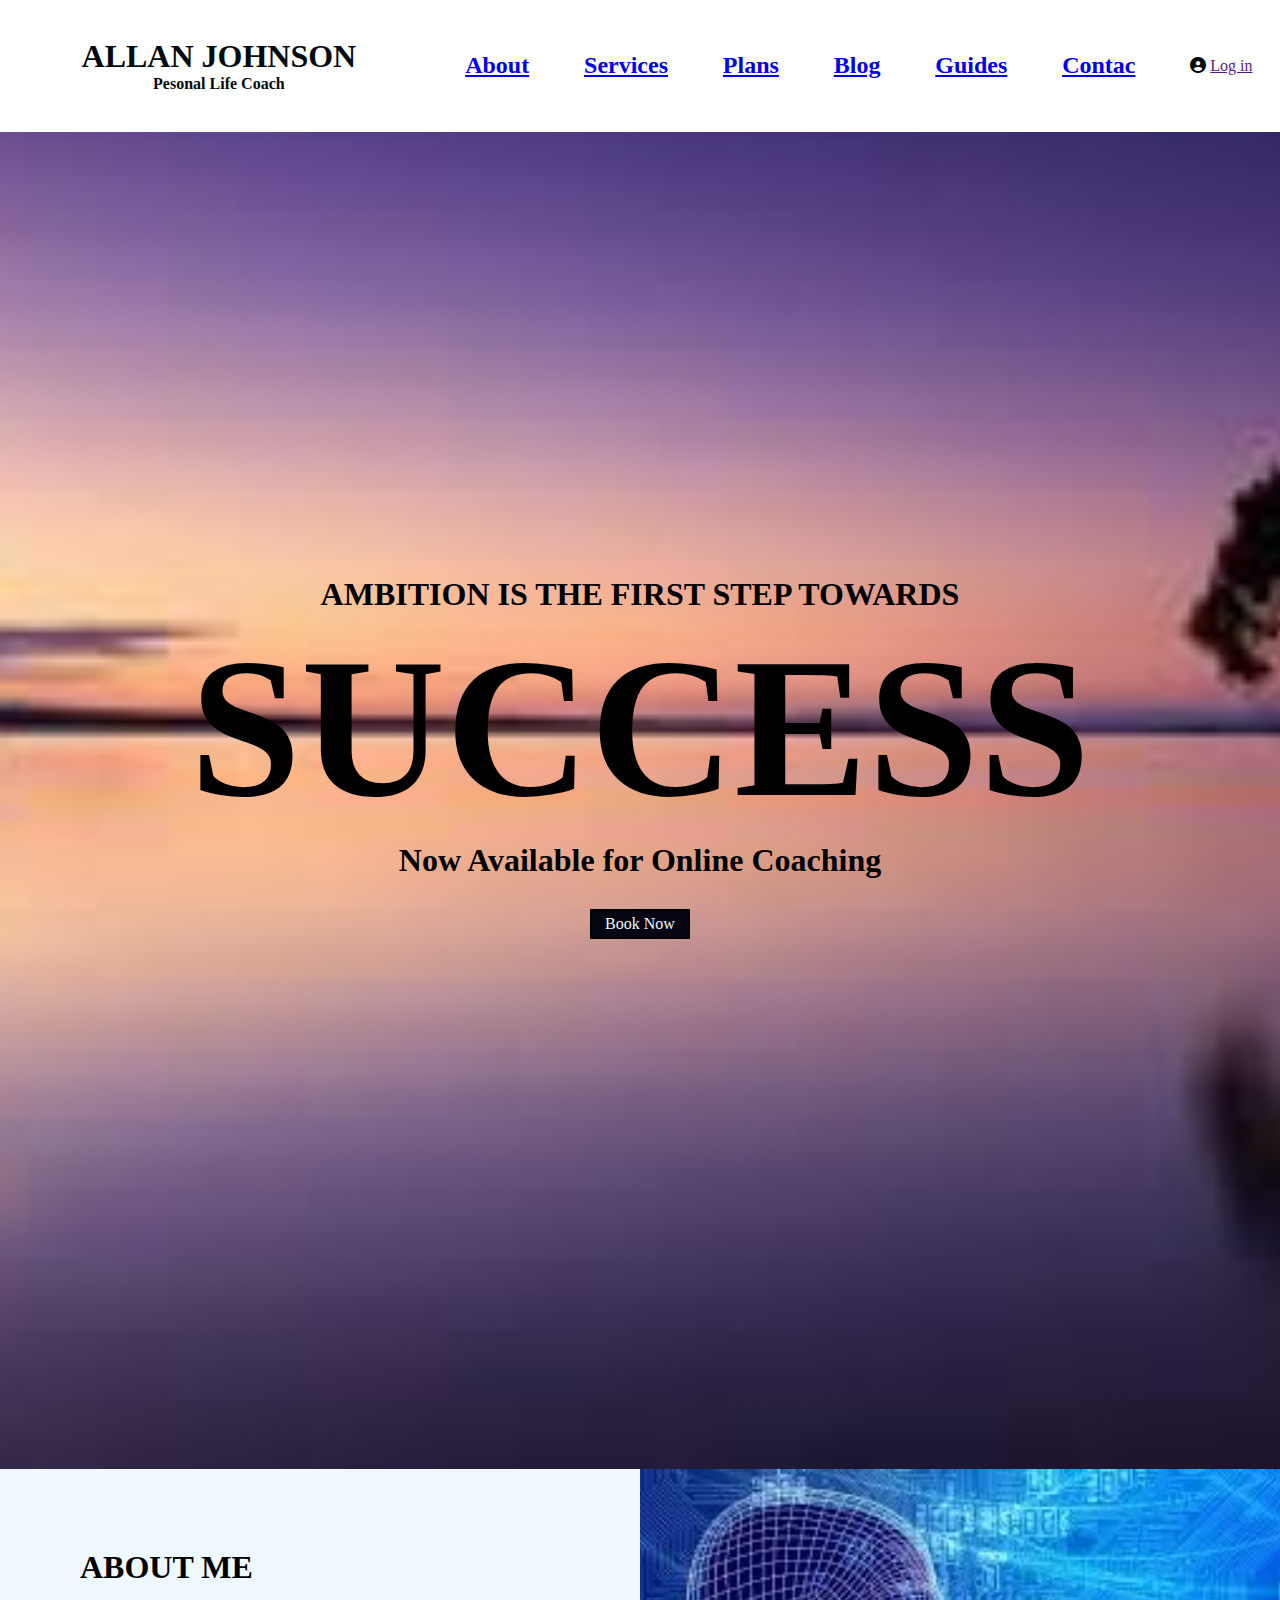
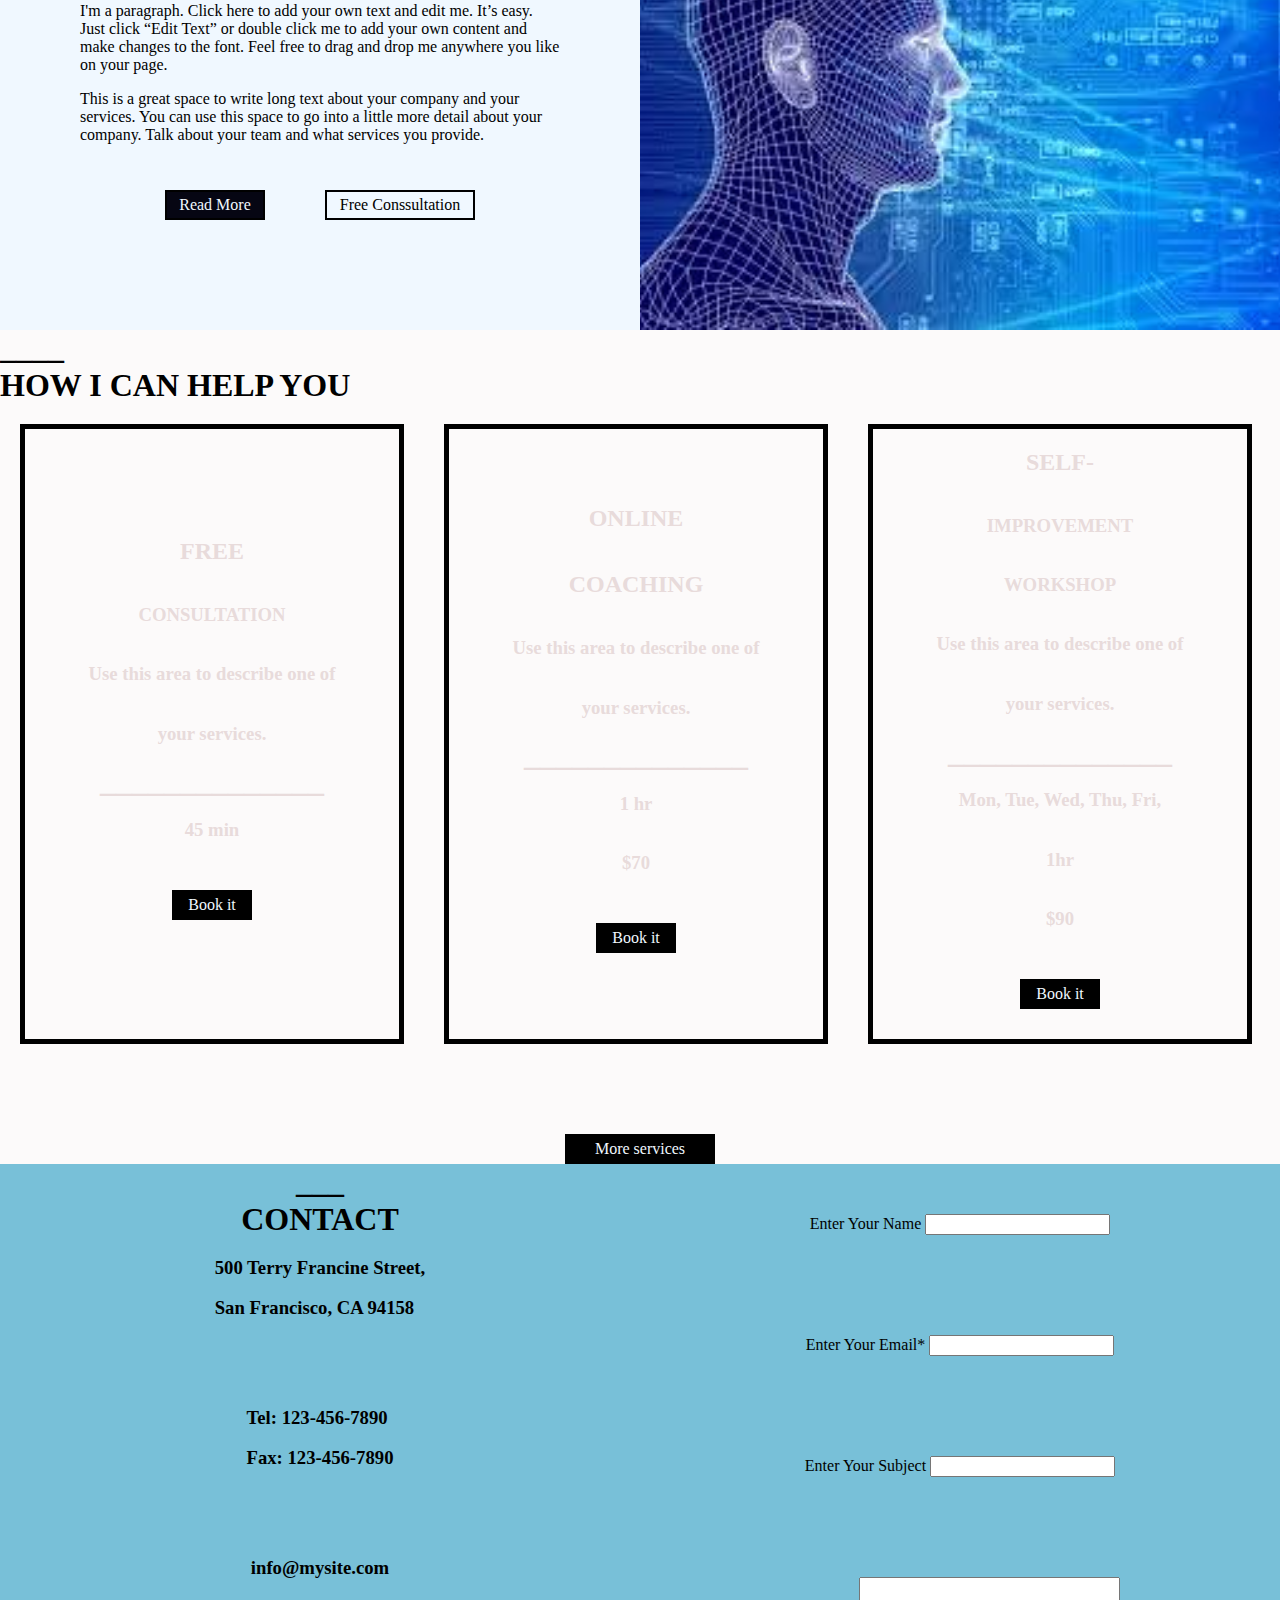
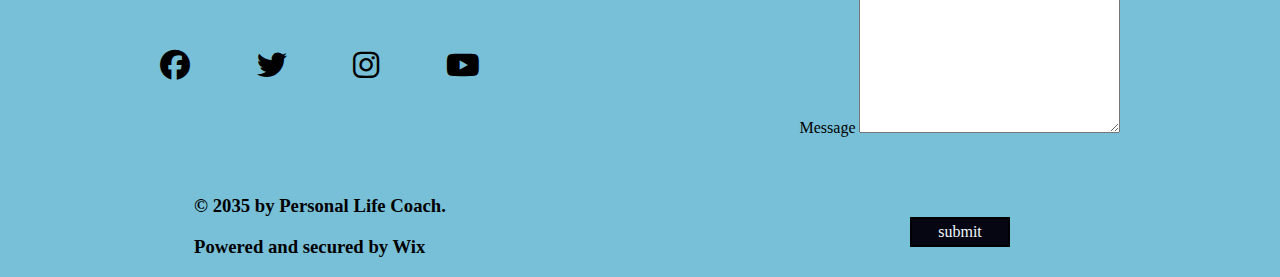
<file: index.html>
<!DOCTYPE html>
<html lang="en">

<head>
    <meta charset="UTF-8">
    <meta name="viewport" content="width=device-width, initial-scale=1.0">
    <title>wix</title>
    <link rel="stylesheet" href="manisha.css">
    <link rel="stylesheet" href="https://cdnjs.cloudflare.com/ajax/libs/font-awesome/6.6.0/css/all.min.css"
        integrity="sha512-Kc323vGBEqzTmouAECnVceyQqyqdsSiqLQISBL29aUW4U/M7pSPA/gEUZQqv1cwx4OnYxTxve5UMg5GT6L4JJg=="
        crossorigin="anonymous" referrerpolicy="no-referrer" />
        <link rel="stylesheet" href="https://cdnjs.cloudflare.com/ajax/libs/font-awesome/6.6.0/css/all.min.css">
</head>

<body>
  <div id="body1">

    <head>
      <div class="abhi">
        <h1>ALLAN JOHNSON</h1>
        <h4>Pesonal Life Coach</h4>
      </div>
      <input type="checkbox" id="check" name="" value="">
    
        <label for="check" id="checkbtn"> <i class="fa-solid fa-bars"></i></label>
      <div class="abhi2">
        <div class="mani">
          <h2><a href="#about">About</a></h2>
        </div>
        <div class="mani">
          <h2><a href="service.html">Services</a></h2>
        </div>
        <div class="mani">
          <h2><a href="plans.html"> Plans</a></h2>
        </div>
        <div class="mani">
          <h2><a href="https://www.flikart.com">Blog</a></h2>
        </div>
        <div class="mani">
          <h2><a href="#Guides">Guides</a></h2>
        </div>
        <div class="mani">
          <h2><a href="#body3">Contac</a></h2>
        </div>
        <div class="mani">

          <i class="fa-solid fa-circle-user"> </i>
          <a href="">Log in</a>
        </div>
       
      </div>
    </head>
  </div>
  <div id="body2">
    <main>
      <div class="main1">
        <div class="manisha">
          <h1>AMBITION IS THE FIRST STEP TOWARDS</h1>

          <b>SUCCESS </b>
          <h1>Now Available for Online Coaching</h1>
          <div class="hov">Book Now </div>
        </div>
      </div>
      <div class="row">
        <div class ="main2 " id="about">
          <div class="mk">
            <!-- <h1>____</h1> -->
            <h1>
              ABOUT ME</h1>
            <p>I'm a paragraph. Click here to add your own text and edit me. It’s easy. Just click “Edit Text” or double
              click me to add your own content and make changes to the font. Feel free to drag and drop me anywhere you
              like
              on your page.</p>
            <p>This is a great space to write long text about your company and your services. You can use this space to
              go
              into a little more detail about your company. Talk about your team and what services you provide.</p>

            <div class="m">

              <div class="hov">
                Read More
              </div>
              <div class="hov2">
                Free Conssultation

              </div>
            </div>
          </div>
        </div>
        <div class="main3">

        </div>
      </div>
      <div class="main4" id="Guides">
        <h1>____</h1>
        <h1>HOW I CAN HELP YOU </h1>
        
        <div class="m2">
          <div class="hov3">
            <h2>FREE</h2>
            <h3>CONSULTATION</h3>
            <h3>Use this area to describe one of</h3>
            <h3>your services.</h3>
            <h1>______________</h1>
            <h3>45 min</h3>
            <div class="ak">Book it</div>

          </div>
          <div class="hov4">
            <h2>ONLINE</h2>
            <h2>COACHING</h2>
            <h3>Use this area to describe one of</h3>
            <h3>your services.</h3>
            <h1>______________</h1>
            <h3>1 hr </h3>
            <h3>$70</h3>
            <div class="ak">Book it</div>
          </div>
          <div class="hov5">
            <h2>SELF-</h2>
            <h3>IMPROVEMENT</h3>
            <h3>WORKSHOP</h3>
            <h3>Use this area to describe one of</h3>
            <h3>your services.</h3>
            <h1>______________</h1>
            <h3> Mon, Tue, Wed, Thu, Fri,
            </h3>
            <h3>1hr</h3>
            <h3> $90</h3>
            <div class="ak">Book it</div>

          </div>
        </div>
        <div class="hov6">More services</div>
      </div>
    </main>
  </div>
  <div id="body3">  
    <footer>
      <div class="ram" >
        <h1>___</h1>
        <h1>CONTACT</h1>

        <div class="ram2">
          <h3>500 Terry Francine Street,</h3>
          <h3>San Francisco, CA 94158</h3>
        </div>

        <div class="ram3">
          <h3>Tel: 123-456-7890</h3>
          <h3>Fax: 123-456-7890</h3>
        </div>
        <div class="ram4">
          <h3>info@mysite.com</h3>

        </div>
        <div class="ram6">

          <i class="fa-brands fa-facebook"></i>
          <i class="fa-brands fa-twitter"></i>
          <i class="fa-brands fa-instagram"></i>
          <i class="fa-brands fa-youtube"></i>
        </div>
        <div class="ram5">
          <h3>© 2035 by Personal Life Coach.</h3>
          <h3>Powered and secured by Wix</h3>
        </div>
      </div>

      <div class="container">
        <div class="name">
          <label for="">Enter Your Name</label>
          <input type="enter name">
        </div>
        <div class="name">
          <label for="">Enter Your Email*</label>
          <input type="">
        </div>
        <div class="name">
          <label for="">Enter Your Subject</label>
          <input type="text ">
        </div>
        <div class="name">

          <label for="Message">Message</label>
          <textarea name="" id="" cols="30" rows="10"></textarea>
        </div>
        <div class="hov">submit</div>
      </div>
     
    </footer>

  </div>

    
</body>

</html>
</file>
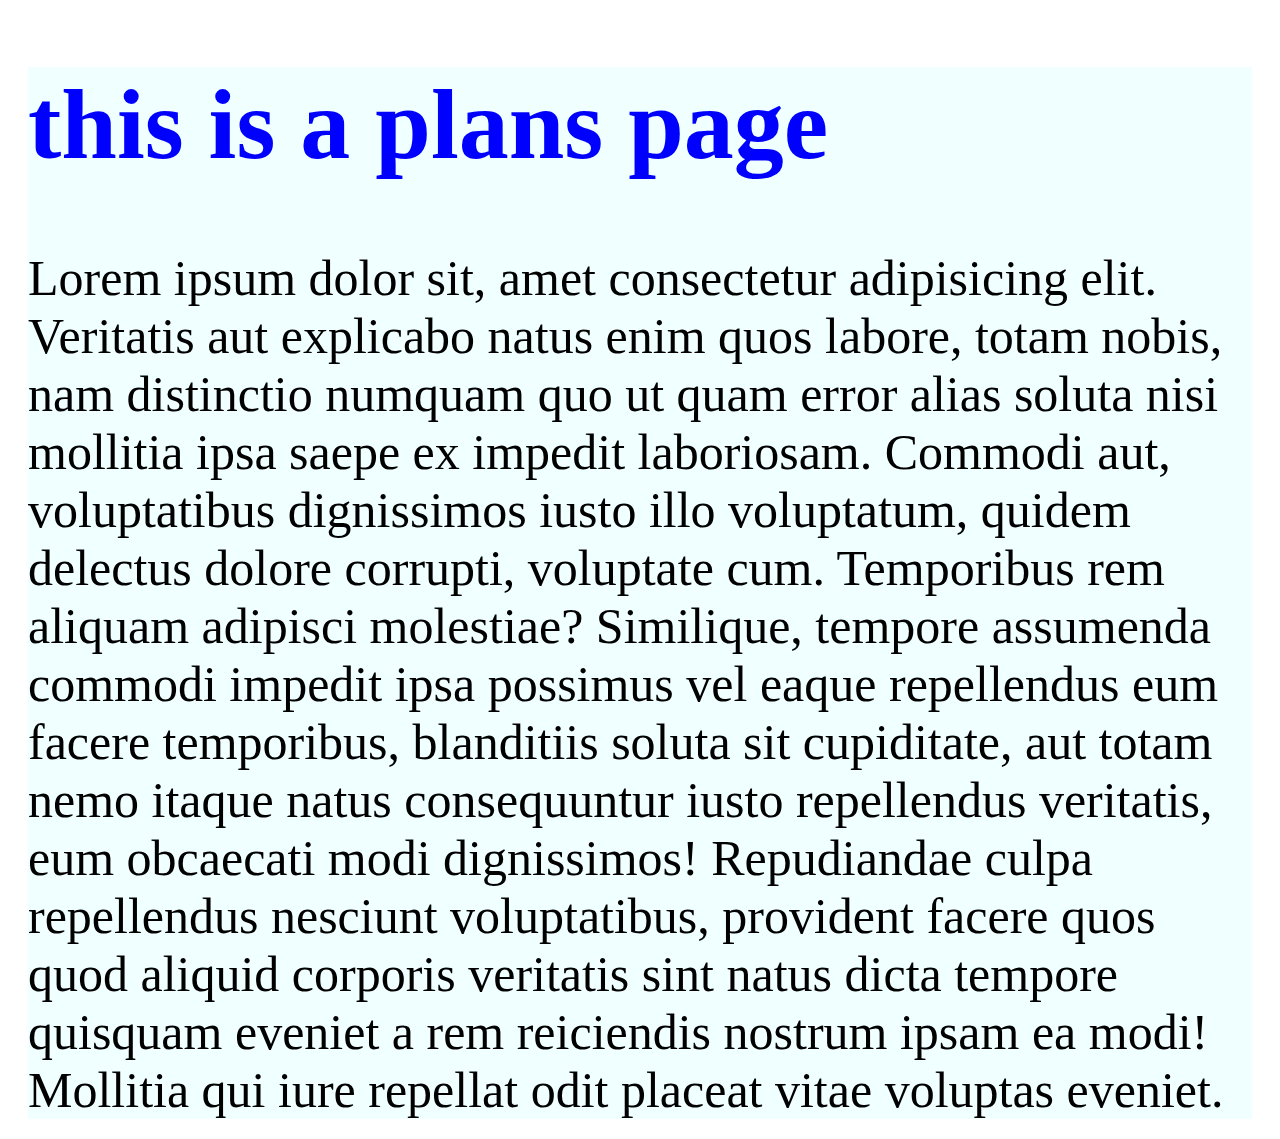
<file: plans.html>
<!DOCTYPE html>
<html lang="en">
<head>
    <meta charset="UTF-8">
    <meta name="viewport" content="width=device-width, initial-scale=1.0">
    <title>Document</title>
    <style>
        .hov {
            background-color: azure;
            font-size: 50px;
            margin: 20px;
           
        }
        h1 {
            color: blue;
        }
    </style>
</head>
<body>
    <div class="hov">
        <h1>this is a plans page</h1>
        Lorem ipsum dolor sit, amet consectetur adipisicing elit. Veritatis aut explicabo natus enim quos labore, totam nobis, nam distinctio numquam quo ut quam error alias soluta nisi mollitia ipsa saepe ex impedit laboriosam. Commodi aut, voluptatibus dignissimos iusto illo voluptatum, quidem delectus dolore corrupti, voluptate cum. Temporibus rem aliquam adipisci molestiae? Similique, tempore assumenda commodi impedit ipsa possimus vel eaque repellendus eum facere temporibus, blanditiis soluta sit cupiditate, aut totam nemo itaque natus  consequuntur iusto repellendus veritatis, eum obcaecati modi dignissimos! Repudiandae culpa repellendus nesciunt voluptatibus, provident facere quos quod aliquid corporis veritatis sint natus dicta tempore quisquam eveniet a rem reiciendis nostrum ipsam ea modi! Mollitia qui iure repellat odit placeat vitae voluptas eveniet.
    </div>
</body>
</html>
</file>
<file: manisha.css>
body {
    margin: 0px;
    padding: 0px;
    box-sizing: border-box;
}

#body1 {


    width: 100%;
    /* height: 75px; */
    color: rgb(1, 10, 12);
    display: flex;
    flex-direction: row;
    background-color: #fff;
    background-attachment: fixed;
    position: fixed;
    top: 0px;
    margin: 0px;
    justify-content: space-between;


}

.abhi {
    width: 30%;

    background-color: #ffff;
   
    display: flex;
    align-items: center;
    justify-content: center;
    flex-direction: column;
    margin: 3%;
}

.abhi h1 {
    margin: 0px;
    padding: 0px;
}

.abhi h4 {
    margin: 0px;
    padding: 0px;
}

.abhi2 {
    width: 70%;
    /* background-color: blue; */
    display: flex;
    flex-direction: row;
    justify-content: space-around;
    align-items: center;
}

#body2 {
    width: 100%;
    /* height: 80vh; */
    /* margin-top: 100px; */
}

main {

    width: 100%;
    /* height: 80vh; */
   
   
    /* background-color: brown; */
    background-repeat: no-repeat;
    background-size: cover;
    background-position: center;
    background-attachment: fixed;
    /* position: fixed; */
    /* top: 0;
  left: 0;
  z-index: -5;
   position: relative;  */
    /* background: transparent; */


}


main h1 {
    margin: 0px;
    padding: 0px;
    /* margin-top: 90px; */
}

.main1 {
    background-image: url(photo/image.jpg);
    background-position: center;
    background-size: cover;
    /* align-items: center;
    justify-content: center; */
    margin:0 auto;
    display: flex;
    align-items: center;
    justify-content: center;
    flex-direction: column;
   
    /* margin-bottom: 400px; */
    /* margin-top: 90px; */
}
.manisha {
    margin-top: 45%;
    /* align-items: center;
    justify-content: center; */
    display: flex;
    align-items: center;
    justify-content: center;
    flex-direction: column;
   
    margin-bottom:500px;
    

}

.mk {
    justify-content: center;
    margin: 80px;
}

.main1 b {
    font-size: 200px;

}

.row {
    display: flex;
    flex-direction: row;
}

.main2 {
    width: 100%;
   
    background-color: aliceblue;
    display: flex;
    justify-content: center;


}

.m {
    /* align-items: center;
    justify-items: center; */
    display: flex;
    justify-content: center;

}

.hov {
    width: 100px;
    height: 30px;
    background-color: rgb(6, 6, 19);
    color: aliceblue;
    display: flex;
    align-items: center;
    justify-items: center;
    margin: 30px;
    justify-content: center;
    border: 100px;
    border-color: black;
    box-sizing: border-box;
    border: 2px solid #000;
}

.hov:hover {
    background-color: aliceblue;
    color: #000;

}

.hov2 {
    width: 150px;
    height: 30px;
    box-sizing: border-box;
    border: 2px solid #000;
    display: flex;
    align-items: center;
    justify-items: center;
    margin: 30px;
    justify-content: center;
}

.hov2:hover {
    background-color: #000;
    color: aliceblue;

}

.main3 {
    width: 100%;
    margin-right: 0px;
    background-image: url(photo/images.jpg);
    background-position: center;
    background-repeat: no-repeat;
    background-size: cover;
    background-position: center;





}

.main4 {
    background-image: url(photo/download\ \(1\).jpg);
    background-repeat: no-repeat;
    background-size: cover;
    background-position: center;
    background-attachment: fixed;
    /* background-color:transparent; */
    background-color: rgba(250, 245, 245, 0.5);
margin: 0px;
width: 100%;
}

.m2 {
    display: flex;
    flex-direction: row;
    /* margin: 80px; */
    margin: 0 auto;
    color: #e8dbdb;
}

.hov3 {
    width: 30%;
    box-sizing: border-box;
    border: 5px solid black;
    margin: 20px;

    display: flex;
    align-items: center;
    justify-content: center;
    flex-direction: column;
    /* background-color: #d09797; */
    /* background-color: rgba(250, 245, 245, 0.5); */
}

.hov4 {
    width: 30%;
    box-sizing: border-box;
    border: 5px solid black;
    margin: 20px;
    display: flex;
    align-items: center;
    justify-content: center;
    flex-direction: column;
}

.hov5 {

    width: 30%;

    box-sizing: border-box;
    border: 5px solid black;
    margin: 20px;
    display: flex;
    align-items: center;
    flex-direction: column;

}

.hov6 {
    box-sizing: border-box;
    border: 2px solid #000;
    width: 150px;
    height: 30px;
    display: flex;
    align-items: center;
    justify-content: center;
    background-color: black;
    color: aliceblue;
    margin: 0 auto;
    margin-top: 70px;

}

.hov6:hover {
    background-color: beige;
    color: #000;
    

}

.ak {
    width: 80px;
    height: 30px;
    display: flex;
    align-items: center;
    justify-items: center;
    justify-content: center;
    box-sizing: border-box;
    border: 2px solid #000;
    background-color: #000;
    color: aliceblue;
    margin: 30px;


}


#body3 {
    /* margin: 0px;
    padding: 0px;
    width: 1500px;
    height: 650px; */
    background-color: rgb(120, 192, 216);
}

footer {
    display: flex;
    width: 100%;
    /* flex-direction: row; */
}

footer .ram {
    /* margin-left: 80px; */
    width: 100%;
    display: flex;
    flex-direction: column;
    align-items: center;
    

}

footer .ram h1 {
    margin: 0px;
}

footer .ram2 {
    /* margin-top: 50px;
    margin-bottom: 30px; */

}

footer .ram3 {

    margin-top: 50px;
}

footer .ram4 {

    margin-top: 50px;
}

.ram6  {
    /* margin-top: 500px; */
    display: flex;
    align-items: center;
    justify-items: center;
    flex-direction: row;
    justify-content: space-between;
    width: 50%;
    height: 135px;
    font-size: 30px;

    
}

footer .ram5 {
    margin-top: auto;


}

.container {

    float: right;
    position: relative;
    display: flex;
    align-items: center;
    flex-direction: column;
    position: static;
 width: 100%;

}

.name {
    margin: 50px;

}
    
#checkbtn{
font-size: 30px;

display: none;

}
#check{
  display: none;
}
#check:checked ~.abhi2{
left: 0;
}
@media screen and (max-width:925px) {
    #checkbtn{
        display: block;
        display: flex;
        justify-content: center;
        align-items: center;
      
    
       
    }
    .abhi2 {
        width: 100%;
        /* height: 60vh; */
        background-color:rgb(226, 208, 208);
        position: fixed;
        display: block;
        text-align: center;
        top:75px;
        left: -100%;
        transition: 0.5s;
    }
    .abhi h1 {
        font-size: 20px;

    }
    .row{
        width: 100%;
        
      display: flex;
     justify-content: center;
     align-items: center;
     flex-direction: column;
    }
    .mk{
        width: 100%;
     margin: 5%;
    }
    .main3{
        width: 100%;
        height: 300px;
       
        
    }
  .main1 h1{
 font-size: 30px;
  }
  .main1 b {
    font-size: 50px;
  }
  .hov {
    font-size: 10px;

   }
   .hov2{
    font-size: 10px;
   }
  
}
 @media screen and (max-width:841px) {
    .abhi h1 {
        font-size: 19px;}
        
   .m2{
    width: 100%;
    
  display: flex;
 justify-content: center;
 align-items: center;
 flex-direction: column;
   }
   /* .hov3  h1 {
    font-size: 25px;
   }
   .hov4  h1 {
    font-size: 25px;
   }
   .hov5  h1 {
    font-size: 25px; 
   } */
    /* .mani4 h1 {
        
    } */
   .hov3{
    width: 80%;
   }
   .hov4{
    width: 80%;
   }
   .hov5{
    width: 80%;
   }
   .container{
    width: 100%;
}
.name {
    margin: 30px;
}
footer .ram {
    /* margin-left: 80px; */
    width: 100%;
    margin: 5%;
    
        display: flex;
        align-items: center;
        justify-content: center;
        flex-direction: column;

}
footer .ram3 {
    margin-top: 30px;
}
footer .ram4 {
    margin-top: 30px;
}


}
@media screen and (max-width:588px) {
    .abhi h1 {
        font-size: 14px;}
        .abhi h4 {
            font-size: 10px;}
            /* #checkbtn{
                
                margin-left: 450px;: ;          
               
            } */
            .abhi2 {
                top:65px;

            }
            .manisha h1{
                font-size: 24px;
                 }
                 .main1{
                    height: 50%;
                 }
                 
            .m2{
                
             font-size: 17px;
             
               }
               .mani4{
                font-size: 10px;
               }
               /* .hov3  h1 {
                font-size: 17px;
               }
               .hov4  h1 {
                font-size: 17px;
               }
               .hov5  h1 {
                font-size: 17px;
              
               } */
               footer{
                width: 100%;
                /* margin-left: 55px ; */
              display: flex;
             justify-content: center;
             align-items: center;
             flex-direction: column;
             
             
               }
               .container{
                width: 100%;
               
               }
               .name {
                margin: 30px;
            }
           

}
   
@media screen and (max-width:415px) {
    #checkbtn{

      
    /* font-size: 20px; */
       
    } 
    
    .main1 h1{
        font-size: 17px;
         }
         .main1{
            height: 40%;
         }
         /* .hov3  h1 {
            font-size: 15px;
           }
           .hov4  h1 {
            font-size: 15px;
           }
           .hov5  h1 {
            font-size: 15px;
          
           } */
           footer{
            width: 100%;
            /* margin-left: 30px; */
         
         
           }
        
}
/* @media screen and (max-width:265px) {
    

    .hov3  h1 {
        font-size: 3hv;
       }
       .hov4  h1 {
        font-size: 10px;
       }
       .hov5  h1 {
        font-size: 10px;
      
}
    
}   */
</file>
